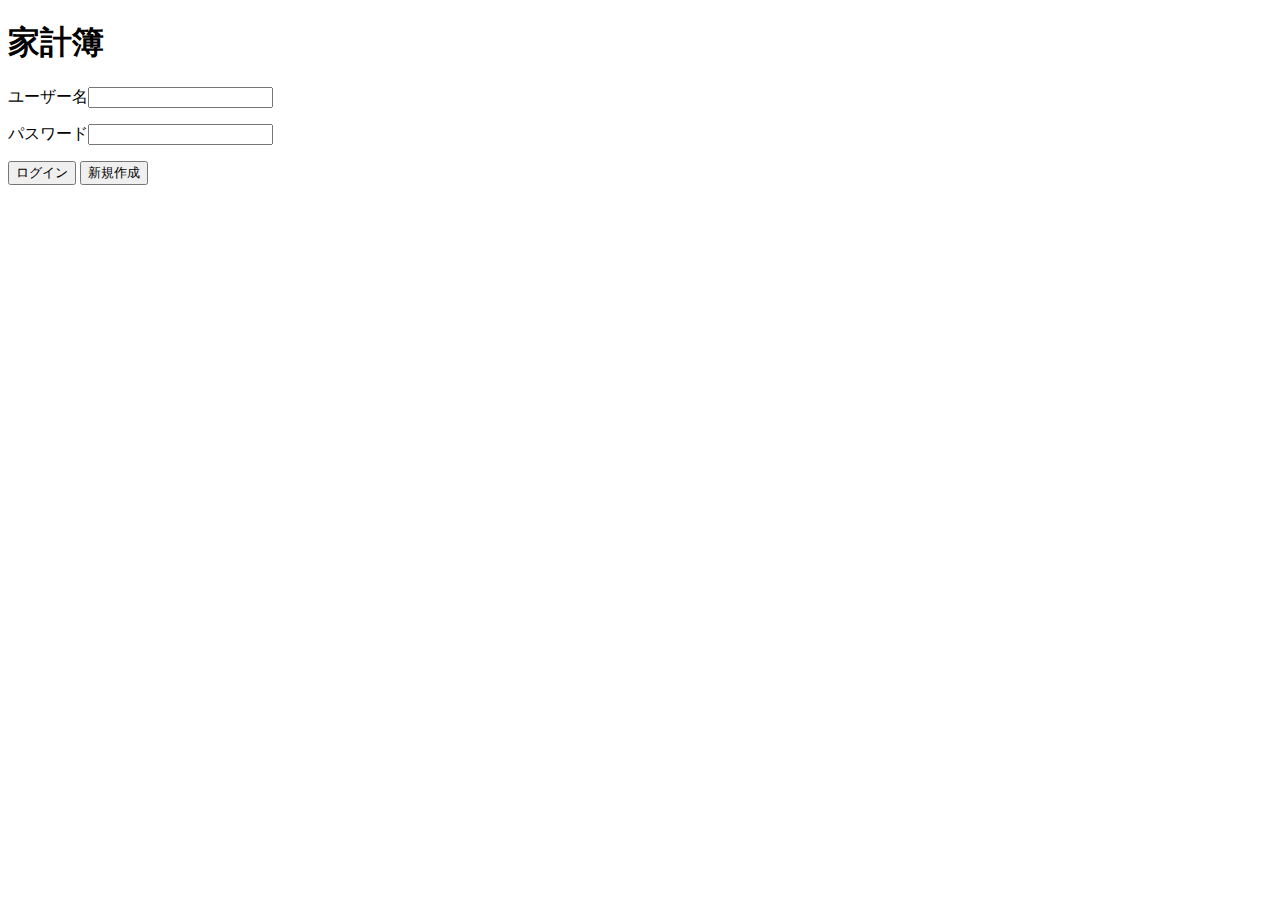
<file: all/index.html>
<!DOCTYPE html>
<html lang="en" dir="ltr">
  <head>
    <meta charset="utf-8">
    <title></title>
  </head>
  <body>
    <div class="headder">
      <h1>家計簿</h1>
    </div>
    <div class="container">
      <div class="row">
        <form class="" action="controller/branch_login_create.php" method="post">
          <p>ユーザー名<input type="text" name="user_name" value=""></p>
          <p>パスワード<input type="password" name="password" value=""></p>
          <input type="submit" name ="login"value="ログイン">
          <input type="submit"name ="make" value="新規作成">
        </form>

      </div>
    </div>
    <div class="footter">

    </div>
  </body>
</html>
</file>
